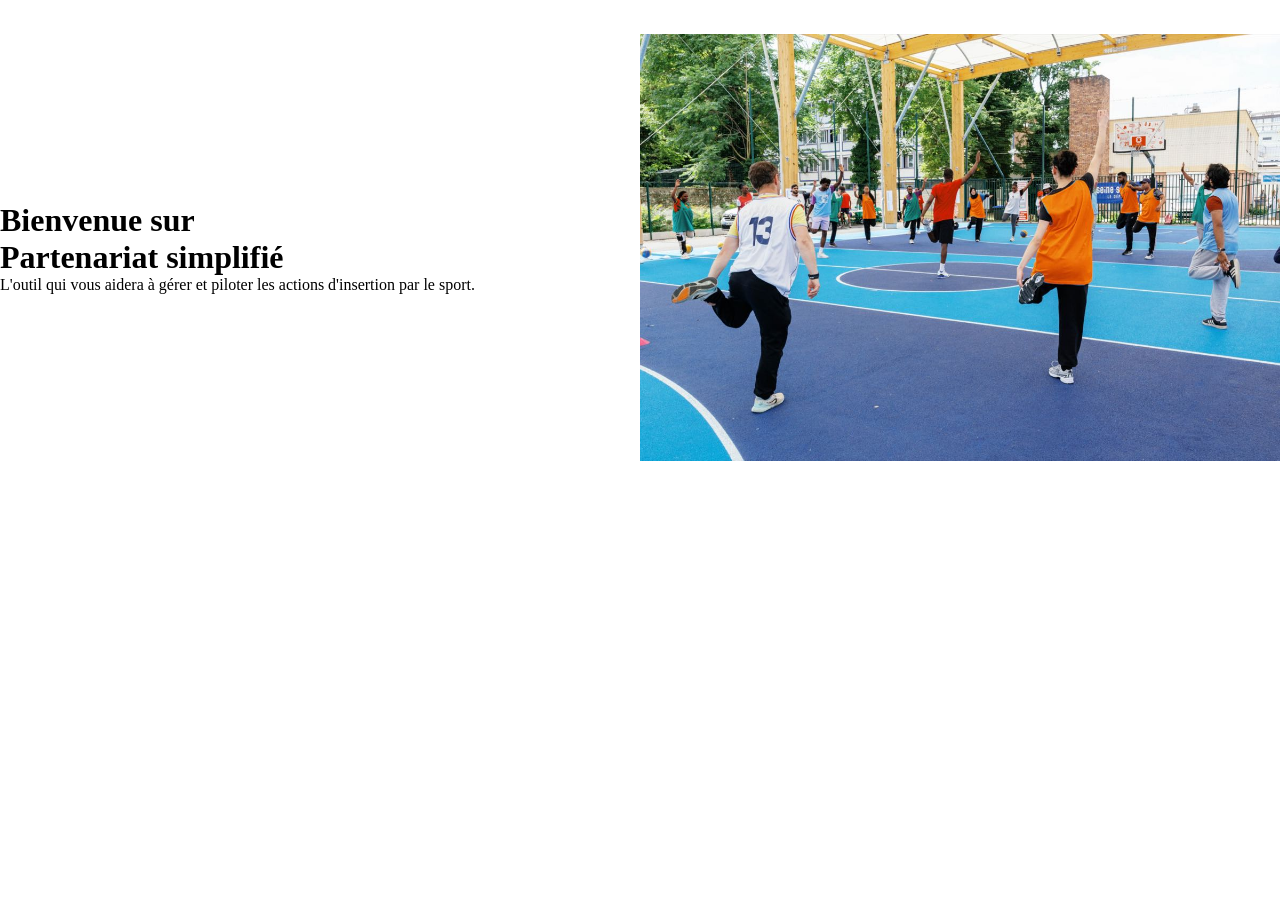
<file: src/page-accueil/index.html>
<!doctype html>
<html lang="fr">
  <head>
    <meta charset="utf-8">
    <meta name="viewport" content="width=device-width, initial-scale=1">
    <title>Partenariat simplifié</title>
    <script src="https://docs.getgrist.com/grist-plugin-api.js"></script>
    <script src="https://hantaranui.github.io/Bandeau_France-Travail/bandeau.js" data-titre="Partenariat simplifié"></script>
    <link href="https://cdn.francetravail.fr/studio/design-system/css/styles.css" rel="stylesheet">
    <script src="https://cdn.francetravail.fr/webco/v1/ft-autoloader.js" fetchpriority="high"></script>
    <link rel="stylesheet" href="style.css">
  </head>
  <body class="outil-agent">
    <main class="home-main">
      <!-- Zone d'accueil. Pour enlever la bande teintée ET son bas en courbe,
           il suffit de retirer la classe « with-bg-blue » ci-dessous : la page
           redevient blanche. (« strip » seule ne change rien de visible.) -->
      <div class="strip with-bg-blue home-hero">
        <div class="home-content">
          <div class="home-text">
            <!-- Le seul h1 de la page : le bandeau commun n'en a pas. Le <br role="none">
                 coupe la ligne sans que le lecteur d'écran lise une rupture. -->
            <h1 class="display-3 home-title">
              <span class="font-weight-normal">Bienvenue sur</span><br role="none">
              <span class="font-weight-bold">Partenariat simplifié</span>
            </h1>
            <p class="t2 font-weight-normal home-intro">L'outil qui vous aidera à gérer et piloter les actions d'insertion par le sport.</p>
          </div>
          <!-- Le cadre porte les deux disques décoratifs (voir style.css). -->
          <div class="home-photo-frame">
            <img class="home-photo" src="photo-accueil.jpg" alt="" width="1200" height="800">
          </div>
        </div>
      </div>
    </main>

    <script src="script.js"></script>
  </body>
</html>
</file>
<file: src/page-accueil/style.css>
/* Toutes nos classes portent le prefixe « home- » : le design system est charge
   avant cette feuille, et reprendre un de ses noms (header, card, title...) nous
   ferait heriter de ses regles sans le voir. */

/* Fond et couleur du texte vont ensemble : si seul le fond etait pose, un texte
   clair herite d'un theme sombre de Grist deviendrait illisible sur le blanc.
   Sous « outil-agent », --ft-color-background-layout-body est bleu pale : le
   blanc vient de --ft-color-background-neutral-light. */
body {
  margin: 0;
  min-height: 100vh;
  background: var(--ft-color-background-neutral-light);
  color: var(--ft-color-text-content-default);
}

/* Pas de marge ici : la zone d'accueil prend toute la largeur (sa bande teintee
   va jusqu'aux bords) et gere elle-meme ses marges. */
.home-main {
  padding: 0;
}

/* Zone d'accueil : espace vertical, marges laterales, et overflow cache pour que
   les disques decoratifs ne creent jamais de defilement horizontal.
   Fond et texte sont poses ensemble : la teinte (strip with-bg-blue, du design
   system) est translucide et se pose sur le blanc du body ; le texte reste en
   couleur fixe, donc identique en mode clair et en mode sombre de Grist. */
.home-hero {
  overflow: hidden;
  padding: var(--ft-spacer-l1) 1.5rem;
  color: var(--ft-color-text-content-strong);
}

/* Bas en courbe : lie a la teinte. En retirant « with-bg-blue » dans le HTML,
   cette regle ne s'applique plus : on retire la bande ET sa courbe d'un coup. */
.home-hero.with-bg-blue {
  border-radius: 0 0 50% 50% / 0 0 var(--ft-spacer-l3) var(--ft-spacer-l3);
}

/* Une colonne : le texte d'abord, la photo dessous (meme ordre que dans le HTML,
   donc meme ordre de lecture au clavier et au lecteur d'ecran). */
.home-content {
  display: grid;
  grid-template-columns: 1fr;
  gap: var(--ft-spacer-l1);
  align-items: center;
  max-width: 80rem;
  margin: 0 auto;
}

/* Taille et graisse viennent de .display-3 et des classes font-weight-* ;
   on ne regle que l'encre et l'espace sous le titre (celui de la feuille est remis
   a zero, l'ecart est pose une seule fois ici). */
.home-title {
  margin: 0 0 var(--ft-spacer-m2);
  color: var(--ft-color-text-content-strong);
}

/* Police, taille et graisse viennent de .t2 : on ne regle que l'encre, l'alignement
   et la marge basse que .t2 ajoute. */
.home-intro {
  margin: 0;
  text-align: left;
  color: var(--ft-color-text-content-strong);
}

/* Cadre de la photo : il porte les deux disques decoratifs (::before et ::after).
   « isolation: isolate » garde les disques (z-index negatif) derriere la photo
   sans passer derriere le fond de la page. Aucun texte, aucune information. */
.home-photo-frame {
  position: relative;
  isolation: isolate;
}

.home-photo-frame::before,
.home-photo-frame::after {
  content: "";
  position: absolute;
  z-index: -1;
  aspect-ratio: 1;
  border-radius: 50%;
}

/* Grand disque, en haut a droite, qui depasse du cadre. */
.home-photo-frame::before {
  width: 50%;
  top: -12%;
  right: -8%;
  background: var(--ft-color-background-primary-default);
}

/* Petit disque pale, en bas a gauche, qui depasse du cadre. */
.home-photo-frame::after {
  width: 32%;
  bottom: -10%;
  left: -6%;
  background: var(--ft-color-background-primary-weaker);
}

/* Petit ecran : hauteur limitee, photo recadree au centre. */
.home-photo {
  display: block;
  width: 100%;
  max-width: 100%;
  height: auto;
  aspect-ratio: 16 / 9;
  object-fit: cover;
  object-position: 50% 50%;
  border-radius: var(--ft-radius-default);
}

/* 768 px est le point « md » du design system. Deux colonnes de meme largeur ;
   la photo reprend son rapport d'origine, sans recadrage. */
@media (min-width: 768px) {
  .home-hero {
    min-height: 30.9375rem;
    padding-top: var(--ft-spacer-l4);
    padding-bottom: var(--ft-spacer-l4);
    display: flex;
    align-items: center;
  }
  .home-content {
    width: 100%;
    grid-template-columns: repeat(2, minmax(0, 1fr));
  }
  .home-photo { aspect-ratio: auto; }
  .home-photo-frame::before { width: 70%; }
  .home-photo-frame::after { width: 45%; }
}

@media (max-width: 600px) {
  .home-hero { padding-left: 1rem; padding-right: 1rem; }
}
</file>
